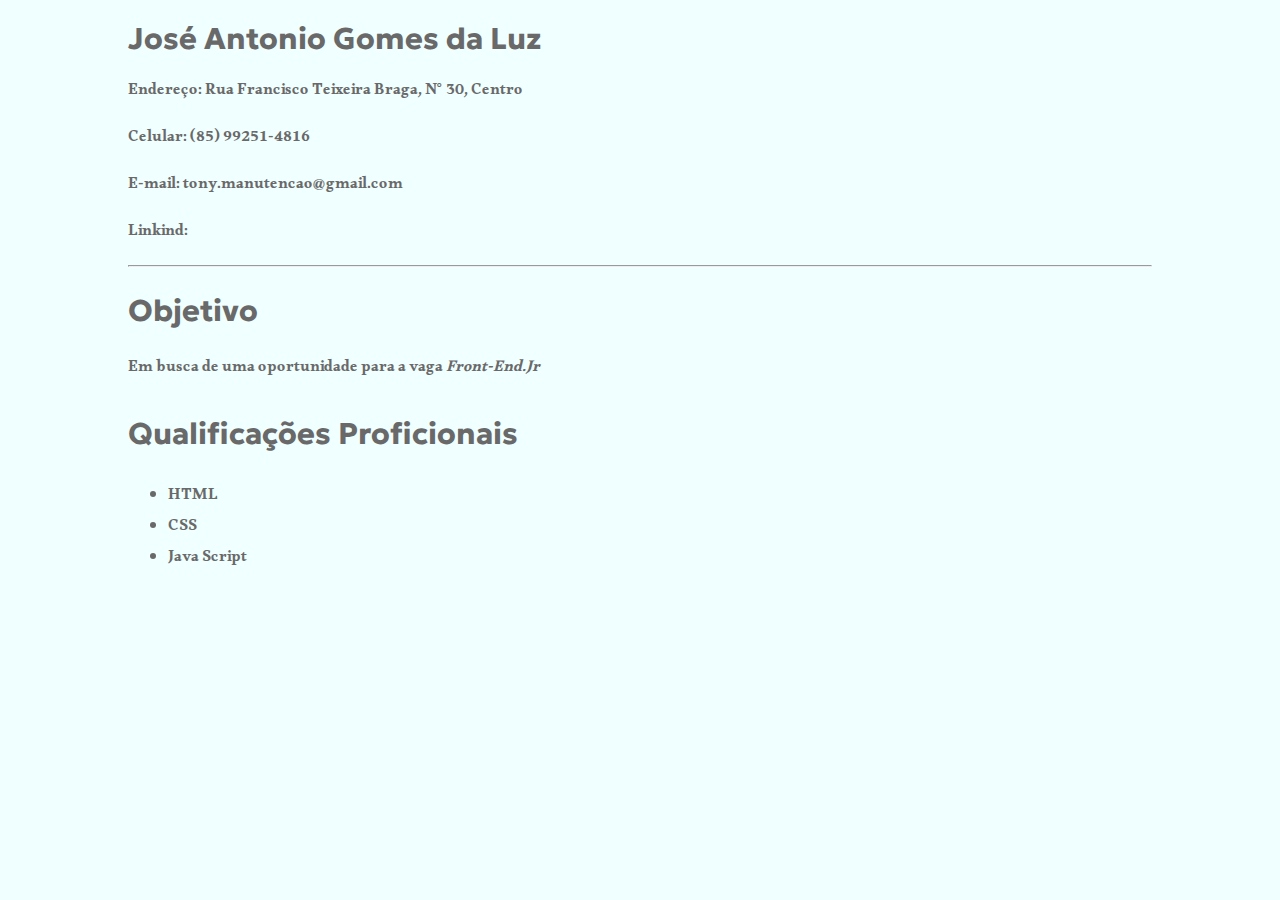
<file: exercicios/curriculo.html>
<!DOCTYPE html>
<html lang="pt-BR">
<head>
    <meta charset="UTF-8">
    <meta http-equiv="X-UA-Compatible" content="IE=edge">
    <meta name="viewport" content="width=device-width, initial-scale=1.0">
    <title>Curriculo simples </title>
    <link rel="preconnect" href="https://fonts.googleapis.com">
<link rel="preconnect" href="https://fonts.gstatic.com" crossorigin>
<link href="https://fonts.googleapis.com/css2?family=Alkalami&family=Geologica:wght@100;200;300;400;600&family=Open+Sans:wght@500&family=Playfair+Display:ital,wght@0,400;1,400;1,500;1,600&family=Poppins:ital,wght@0,200;0,400;0,500;1,300&family=Sen:wght@400;700;800&family=Source+Serif+Pro:ital,wght@0,300;1,400&family=Ubuntu:ital,wght@0,500;0,700;1,500;1,700&display=swap" rel="stylesheet">
    <style>
        @media screen and (max-width:1024px){
            body{
                background-color: blue;
            }
            
        }

        @media screen and (max-width:768px){

}
        body{
            color: #696969;
            width: 80%;
            margin: auto;
            background-color: azure;
        }
        h1,h2,h3{
            font-family: 'Geologica', sans-ser;
            font-size: 30px;
        }
        p, li{
            font-family: 'Alkalami', serif;
        }
    </style>
</head>
<body>
    <h1>José Antonio Gomes da Luz</h1>
    <p>Endereço: Rua Francisco Teixeira Braga, N° 30, Centro</p>
    <p>Celular: (85) 99251-4816</p>
    <p>E-mail: tony.manutencao@gmail.com</p>
    <p>Linkind:</p>
    <hr>
    <h2>Objetivo</h2>
    <p>Em busca de uma oportunidade para a vaga <i>Front-End.Jr</i></p>
    <h3>Qualificações Proficionais</h3>
    <ul>
        <li>HTML</li>
        <li>CSS</li>
        <li>Java Script</li>
           
    </ul>
   
    
</body>
</html>
</file>
